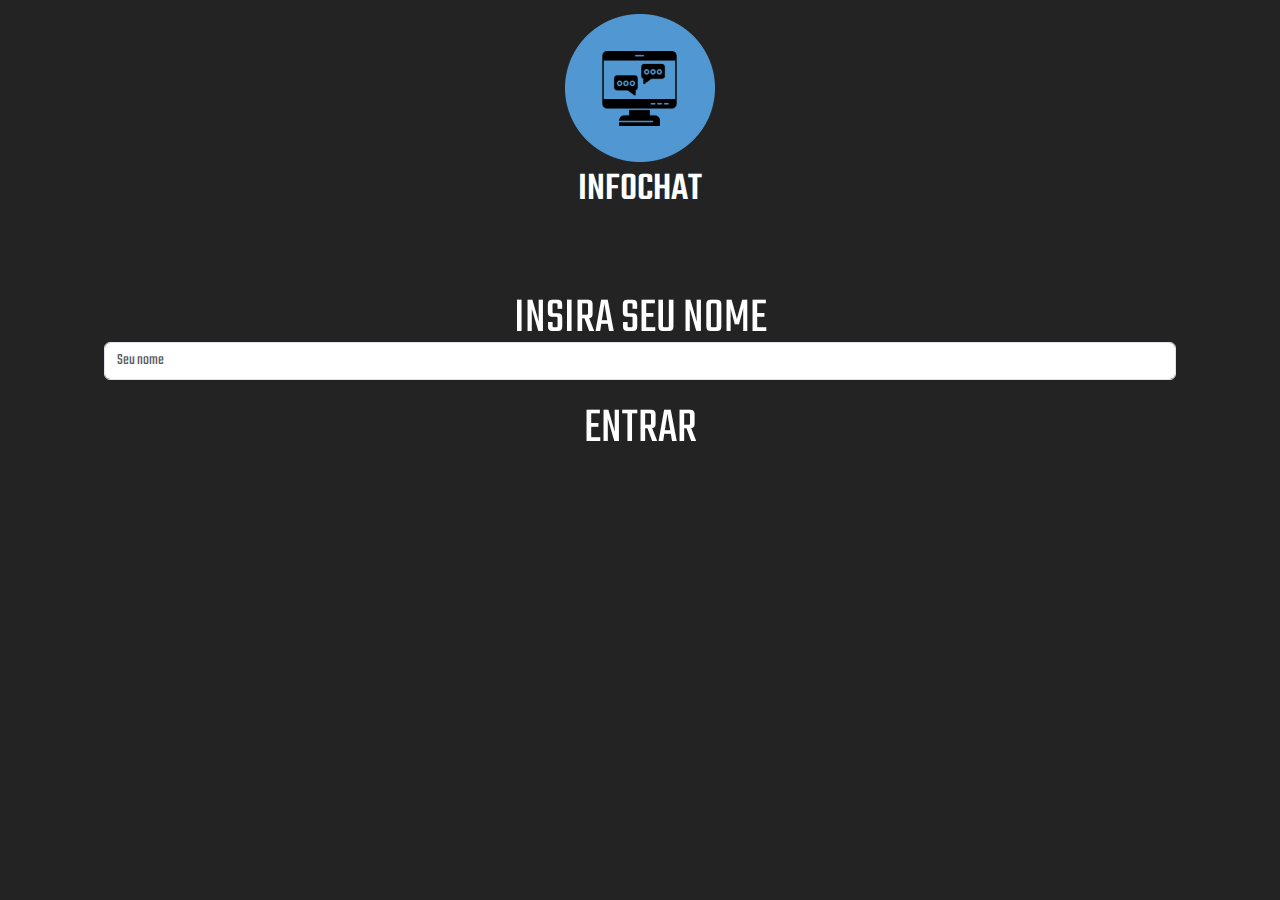
<file: index.html>
<!DOCTYPE html>
<html lang="en">
<head>
    <meta charset="UTF-8">
    <meta name="viewport" content="width=device-width, initial-scale=1.0">
    <title>CHAT</title>
    <link href="https://cdn.jsdelivr.net/npm/bootstrap@5.3.3/dist/css/bootstrap.min.css" rel="stylesheet" integrity="sha384-QWTKZyjpPEjISv5WaRU9OFeRpok6YctnYmDr5pNlyT2bRjXh0JMhjY6hW+ALEwIH" crossorigin="anonymous">
    <link rel="stylesheet" href="style.css">
    <link rel="preconnect" href="https://fonts.googleapis.com">
    <link rel="preconnect" href="https://fonts.gstatic.com" crossorigin>
    <link href="https://fonts.googleapis.com/css2?family=Teko:wght@300..700&display=swap" rel="stylesheet">
    <style>
      @import url('https://fonts.googleapis.com/css2?family=Rajdhani:wght@300;400;500;600;700&family=Teko:wght@300..700&display=swap');
    </style>
</head>
<body>
    <div class="text-center">
        <img src="./imgs/Frame 1.png" class="rounded" alt="...">
        <h1>INFOCHAT</h1>
      </div>
      <div class="col3" ></div>
      <div class="container text-center">
        <div class="row align-items-center">
      
          <div class="col2">
            INSIRA SEU NOME
          </div>
          
          <div class="row">
            <div class="col1">
              <input type="text" class="form-control" placeholder="Seu nome" aria-label="First name">
            </div>
          </div>
          <div class="col">
            <a class="ENTRAR" href="salas.html">ENTRAR</a>
          </div>
         
        </div>
    </div>
      
    
</body>
</html>
</file>
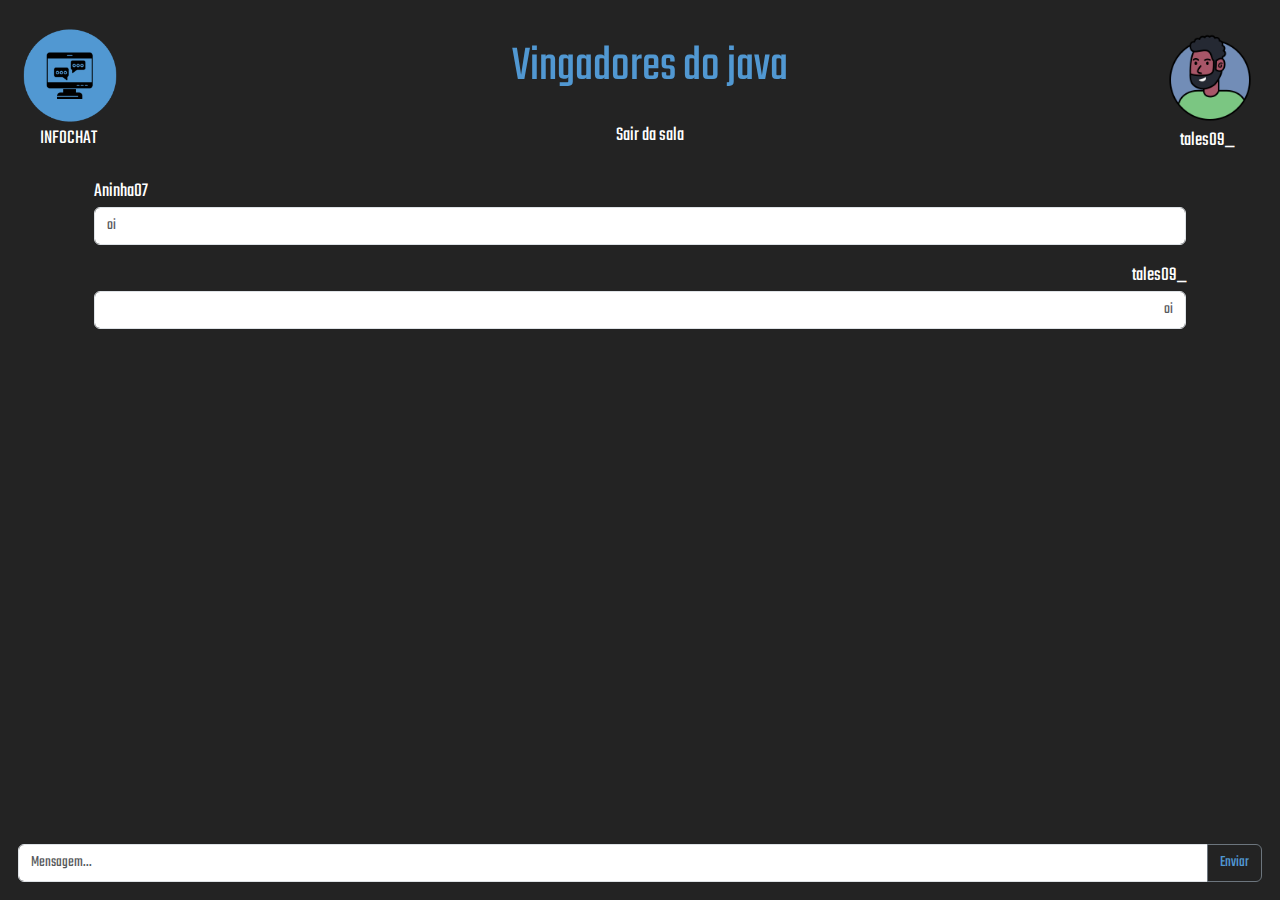
<file: chat.html>
<!DOCTYPE html>
<html lang="en">
<head>
    <meta charset="UTF-8">
    <meta name="viewport" content="width=device-width, initial-scale=1.0">
    <title>CHAT</title>
    <link href="https://cdn.jsdelivr.net/npm/bootstrap@5.3.3/dist/css/bootstrap.min.css" rel="stylesheet" integrity="sha384-QWTKZyjpPEjISv5WaRU9OFeRpok6YctnYmDr5pNlyT2bRjXh0JMhjY6hW+ALEwIH" crossorigin="anonymous">
    <link rel="stylesheet" href="style.css">
    <link rel="preconnect" href="https://fonts.googleapis.com">
    <link rel="preconnect" href="https://fonts.gstatic.com" crossorigin>
    <link href="https://fonts.googleapis.com/css2?family=Teko:wght@300..700&display=swap" rel="stylesheet">
</head>
<body>
    <div class="content">
        <div class="header-content">
            <div class="text-left">
                <img class="logo" src="./imgs/Frame 1.png" alt="...">
                <p>INFOCHAT</p>
            </div>
            <div class="text-center">
                <p class="nomeSala">Vingadores do java</p>
                <p>
                <a href="salas.html">Sair da sala</a>
                </p>
            </div>
            
            <div class="text-right">
                <img class="logoPessoa" src="./imgs/7790130.png" alt="...">
                <p class="nomeUser">tales09_
    
                </p>
                
            </div>
        </div>
        
        <div class="container text-left">
            <div class="row align-items-left">
                <div class="mb-3">
                    <p class="nomeChat">Aninha07</p>
                    <input type="text" class="form-control" id="formGroupExampleInput" placeholder="oi">
                  </div>
                
                  <div class="mb-3">
                    <p class="nomeChatD">tales09_</p>
                    <input type="text" class="form-control direito" id="formGroupExampleInput" placeholder="oi">
                  </div>
            </div>
        </div>
    </div>

    <div class="input-container">
        <div class="input-group">
            <input type="text" class="form-control" placeholder="Mensagem..." aria-label="Text input with segmented dropdown button">
            <button type="button" class="btn btn-outline-secondary">Enviar</button>
        </div>
    </div>
</body>
</html>
</file>
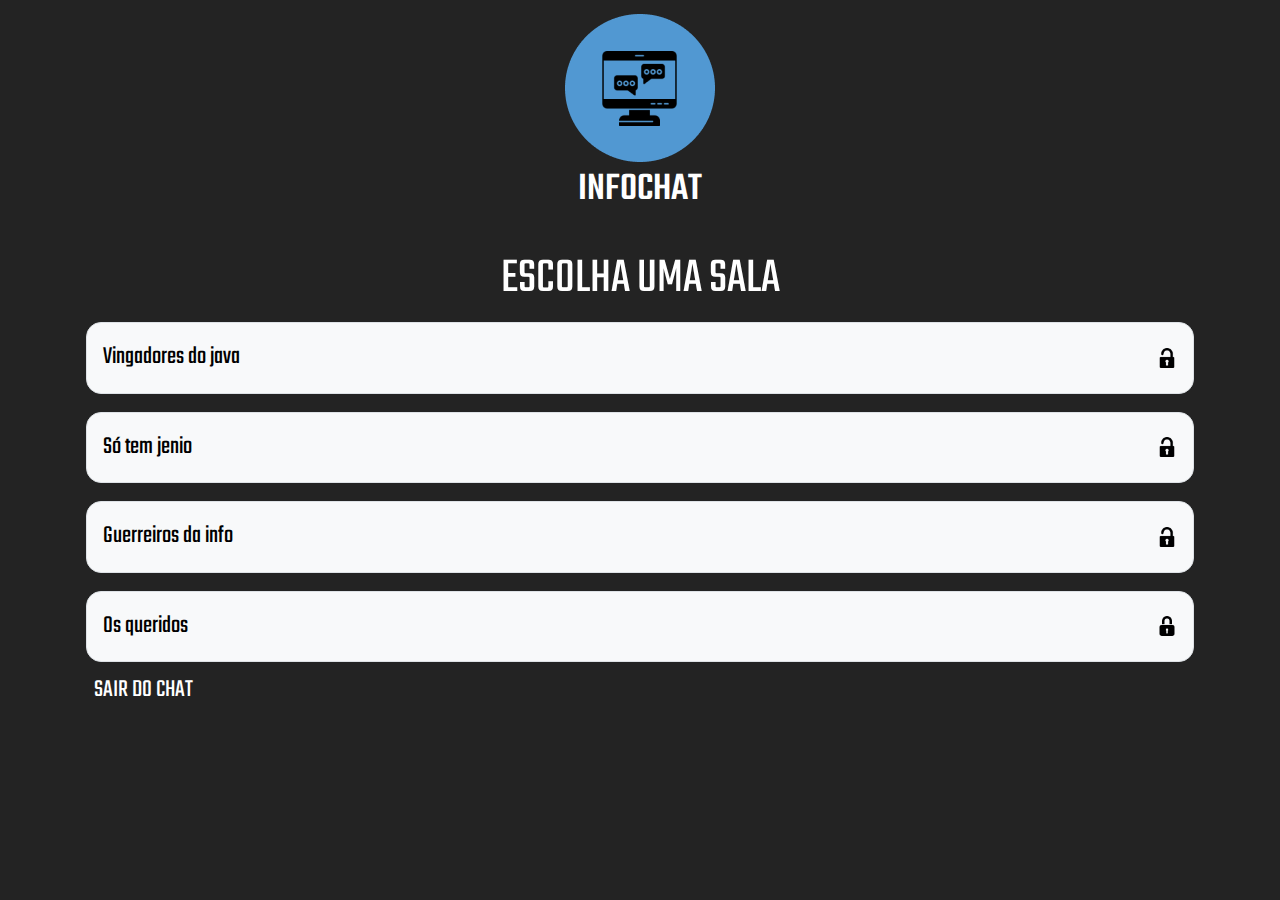
<file: salas.html>
<!DOCTYPE html>
<html lang="en">
<head>
    <meta charset="UTF-8">
    <meta name="viewport" content="width=device-width, initial-scale=1.0">
    <title>Salas</title>
    <link href="https://cdn.jsdelivr.net/npm/bootstrap@5.3.3/dist/css/bootstrap.min.css" rel="stylesheet" integrity="sha384-QWTKZyjpPEjISv5WaRU9OFeRpok6YctnYmDr5pNlyT2bRjXh0JMhjY6hW+ALEwIH" crossorigin="anonymous">
    
    <link rel="stylesheet" href="style.css">
    <link rel="preconnect" href="https://fonts.googleapis.com">
    <link rel="preconnect" href="https://fonts.gstatic.com" crossorigin>
    <link href="https://fonts.googleapis.com/css2?family=Teko:wght@300..700&display=swap" rel="stylesheet">
    
    <style>
      @import url('https://fonts.googleapis.com/css2?family=Rajdhani:wght@300;400;500;600;700&family=Teko:wght@300..700&display=swap');
    </style>
</head>
<body>
    <div class="text-center">
        <img src="./imgs/Frame 1.png" class="rounded" alt="...">
        <h1>INFOCHAT</h1>
      </div>
      <div class="container text-center">
        <div class="row align-items-center">
          <div class="col2">
           ESCOLHA UMA SALA
          </div>
        </div>
    </div>
    

      <div class="container">
        <div class="row g-2">
          <div class="col-12">
            <a class="salasPassar" href="chat.html">
            <div class="d-flex justify-content-between align-items-center p-3 border bg-light">Vingadores do java
              <img class="cadeado-desbloqueado" src="./imgs/cadeado-desbloqueado.png" alt="">

            </div>
            </a>
          </div>
          <div class="col-12">
            <div class="d-flex justify-content-between align-items-center p-3 border bg-light">Só tem jenio
              <img class="cadeado-desbloqueado" src="./imgs/cadeado-desbloqueado.png" alt="">

            </div>
          </div>
          <div class="col-12">
            <div class="d-flex justify-content-between align-items-center p-3 border bg-light">Guerreiros da info
              <img class="cadeado-desbloqueado" src="./imgs/cadeado-desbloqueado.png" alt="">

            </div>
          </div>
          <div class="col-12">
            <div class="d-flex justify-content-between align-items-center p-3 border bg-light">Os queridos
              <img class="cadeado-desbloqueado" src="./imgs/simbolo-de-interface-de-cadeado-fechado-retangular.png" alt="">

            </div>
          </div>
        </div>
      </div>
    </div>
    <div class="container">
      <div class="row">
        <div class="col-12 sair-do-chat">
        <a href="index.html">SAIR DO CHAT</a> 
        </div>
      </div>
    </div>
    
</body>
</html>
</file>
<file: style.css>
*{
    padding: 0;
    margin: 0;
    box-sizing: border-box;
}
body{
    margin: 0;
    padding: 0;
    box-sizing: border-box;
    font-family: 'Teko', sans-serif;
    display: flex;
    flex-direction: column;
    height: 100vh;
    background-color: #232323;

}
h1{
    text-align: center;
    color: white;
    font-size: 40px;
    font-family: teko;
}
.text-center{
    color: white;
    font-family: teko;
    font-size: 50px;
    padding: 10px;
}
.col2{
    padding: 0px;
    height: 60px;
    font-size: 50px;
}
.col1{
    height: 50px;
}
.col3{

    height: 40px;
}
.col-12{
    color: rgb(0, 0, 0);
    font-family: teko;
    font-size: 25px;
    border-radius: 10px;
    padding-top: 10px;
}
.salasPassar{
    color: black;
}

.p-3{
    border-radius: 15px;
}
a{
    list-style: none;
    color: white;
    text-decoration-line: none;
    
}

a:hover{
    color: #5198D2;
}

.form-control{
    margin: auto !important;
}
.row{
    width: 100%;
    margin-left: 0.2px;
}
.cadeado-desbloqueado{
    width: 20px;   
}
.pessoas{
    width: 20px;
}
.sair-chat{
    margin-top: 100px;
}

.form-control-lg{
    width: 100%;
    margin-top: 500px  !important; 
    
}

.logo{
    width: 100px;
}

.logoPessoa{
    width: 100px;
}

p{
    margin-left: 20px;
    color: white;
    font-size: 20px;
    font-family: teko;

}

.nomeUser{
    font-size: 20px;

}

.nomeSala{
    font-size: 50px;
    color: #5198D2;
}

.header-content {
    display: flex;
    justify-content: center;
    align-items: center;
    padding: 0px;
}

.header {
    text-align: center;
    padding: 20px;
}

.input-container {
    position: fixed;
    bottom: 0;
    width: 100%;
    background: #232323;
    padding: 10px;
    display: flex;
    justify-content: center;
    align-items: center;
}
.input-group{
    padding: 8px;
}
.content {
    flex: 1;
    overflow-y: auto;
    padding: 20px;
    margin-bottom: 80px;
}

.header-content {
    display: flex;
    justify-content: space-between;
    align-items: center;
    padding: 0px;
}

.btn{
    color: #5198D2 !important;
    
    
}


.nomeChat{
    padding: 0PX;
    margin: 0px;
}

.nomeChatD{
    padding: 0PX;
    margin: 0px;
    text-align: right;
}

.direito { 
    text-align: right; 
}
</file>
